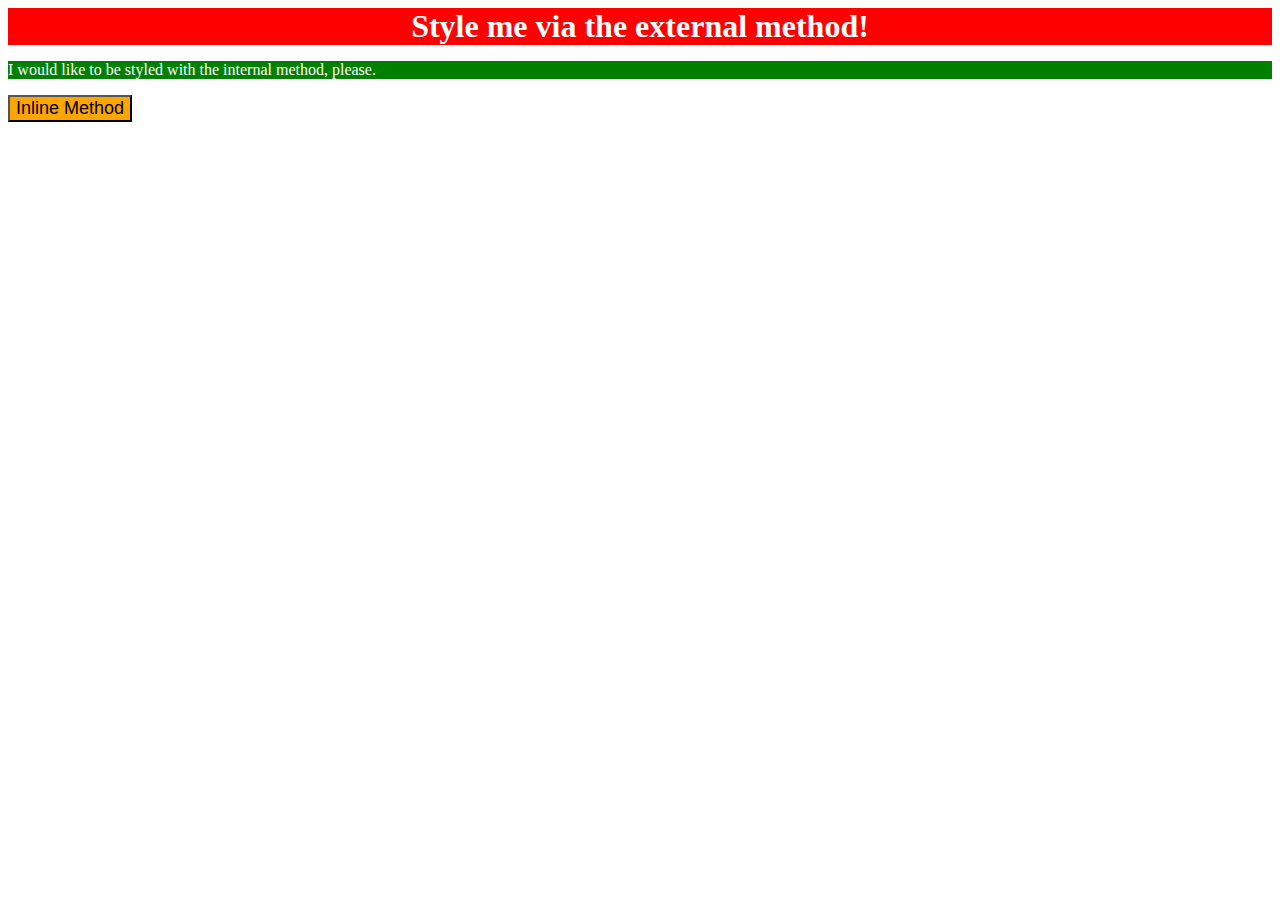
<file: foundations/01-css-methods/index.html>
<!DOCTYPE html>
<html lang="en">
  <head>
    <meta charset="UTF-8">
    <meta http-equiv="X-UA-Compatible" content="IE=edge">
    <meta name="viewport" content="width=device-width, initial-scale=1.0">
    <title>Methods for Adding CSS</title>
    
    <!-- Reference to an external CSS file -->
    <link rel="stylesheet" href="index.css">

    <!-- Internal style definitions -->
    <style>
      p {
        background-color: green;
        color: white;
        font-size: 18;
      }
    </style>
  </head>
  <body>
    <!-- The below div element is styled using CSS defined in an external file named index.css -->
    <div>Style me via the external method!</div>

    <!-- The below p element is styled using internal CSS defined within the head element of this file-->
    <p>I would like to be styled with the internal method, please.</p>

    <!-- The below button element is styled using inline CSS -->
    <button style="background-color: orange; font-size: 18px;">Inline Method</button>
  </body>
</html>
</file>
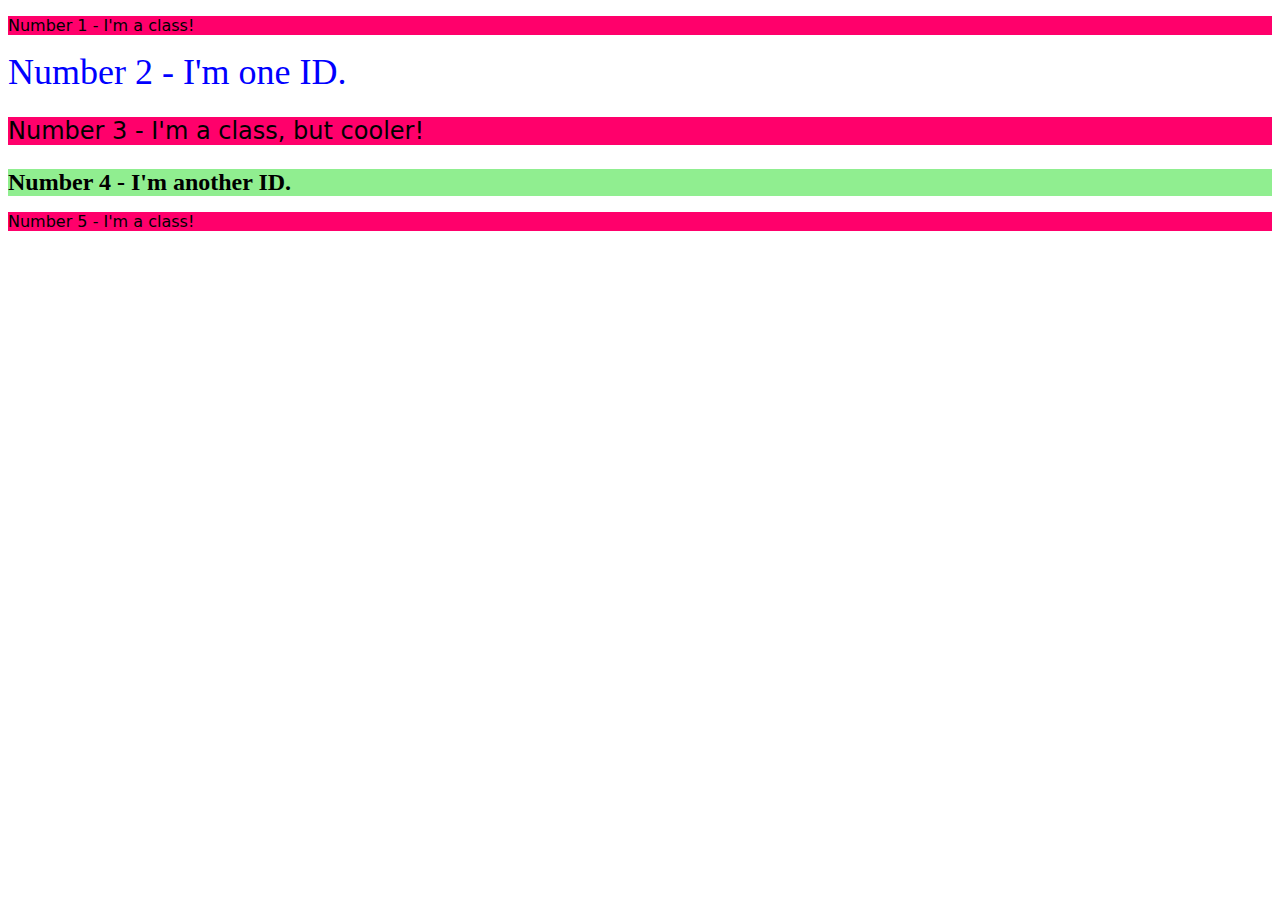
<file: foundations/02-class-id-selectors/index.html>
<!DOCTYPE html>
<html lang="en">
  <head>
    <meta charset="UTF-8">
    <meta http-equiv="X-UA-Compatible" content="IE=edge">
    <meta name="viewport" content="width=device-width, initial-scale=1.0">
    <title>Class and ID Selectors</title>
    <link rel="stylesheet" href="style.css">
  </head>
  <body>
    <p class="oddNumberedElement">Number 1 - I'm a class!</p>
    <div id="secondElement">Number 2 - I'm one ID.</div>
    <p class="oddNumberedElement fontSizedTo24">Number 3 - I'm a class, but cooler!</p>
    <div id="fourthElement" class="fontSizedTo24">Number 4 - I'm another ID.</div>
    <p class="oddNumberedElement">Number 5 - I'm a class!</p>
  </body>
</html>
</file>
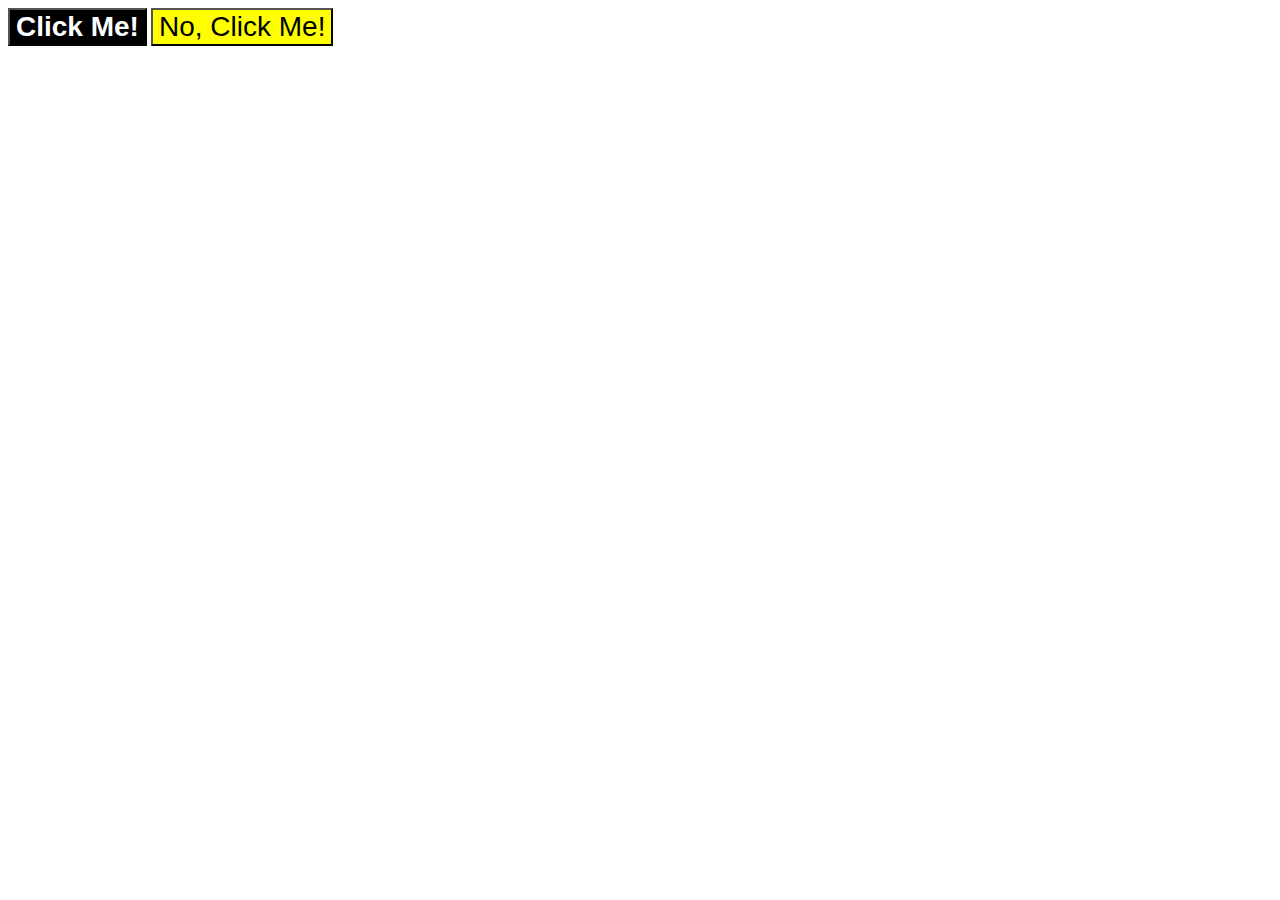
<file: foundations/03-grouping-selectors/index.html>
<!DOCTYPE html>
<html lang="en">
  <head>
    <meta charset="UTF-8">
    <meta http-equiv="X-UA-Compatible" content="IE=edge">
    <meta name="viewport" content="width=device-width, initial-scale=1.0">
    <title>Grouping Selectors</title>
    <link rel="stylesheet" href="style.css">
  </head>
  <body>
    <button class="buttonStyle1">Click Me!</button>
    <button class="buttonStyle2">No, Click Me!</button>
  </body>
</html>
</file>
<file: foundations/01-css-methods/index.css>
div {
    background-color: red;
    color: white;
    font-size: 32px;
    text-align: center;
    font-weight: bold;
}
</file>
<file: foundations/02-class-id-selectors/style.css>
.oddNumberedElement {
  background-color: #FF006B;
  font-family: "verdana", "Dejavu Sans", "sans-serif";
}

#secondElement {
  color: #0000ff;
  font-size: 36px;
}

.fontSizedTo24 {
  font-size: 24px;
}

#fourthElement {
    background-color: #90ee90;
    font-size: 24px;
    font-weight: bold;
}
</file>
<file: foundations/03-grouping-selectors/style.css>
.buttonStyle1 {
  background-color: black;
  color: white;
  font-weight: bold;
}

.buttonStyle2 {
  background-color: yellow;
}

.buttonStyle1,
.buttonStyle2 {
  font-size: 28px;
  font-family: Helvetica, "Times New Roman", sans-serif;
}
</file>
